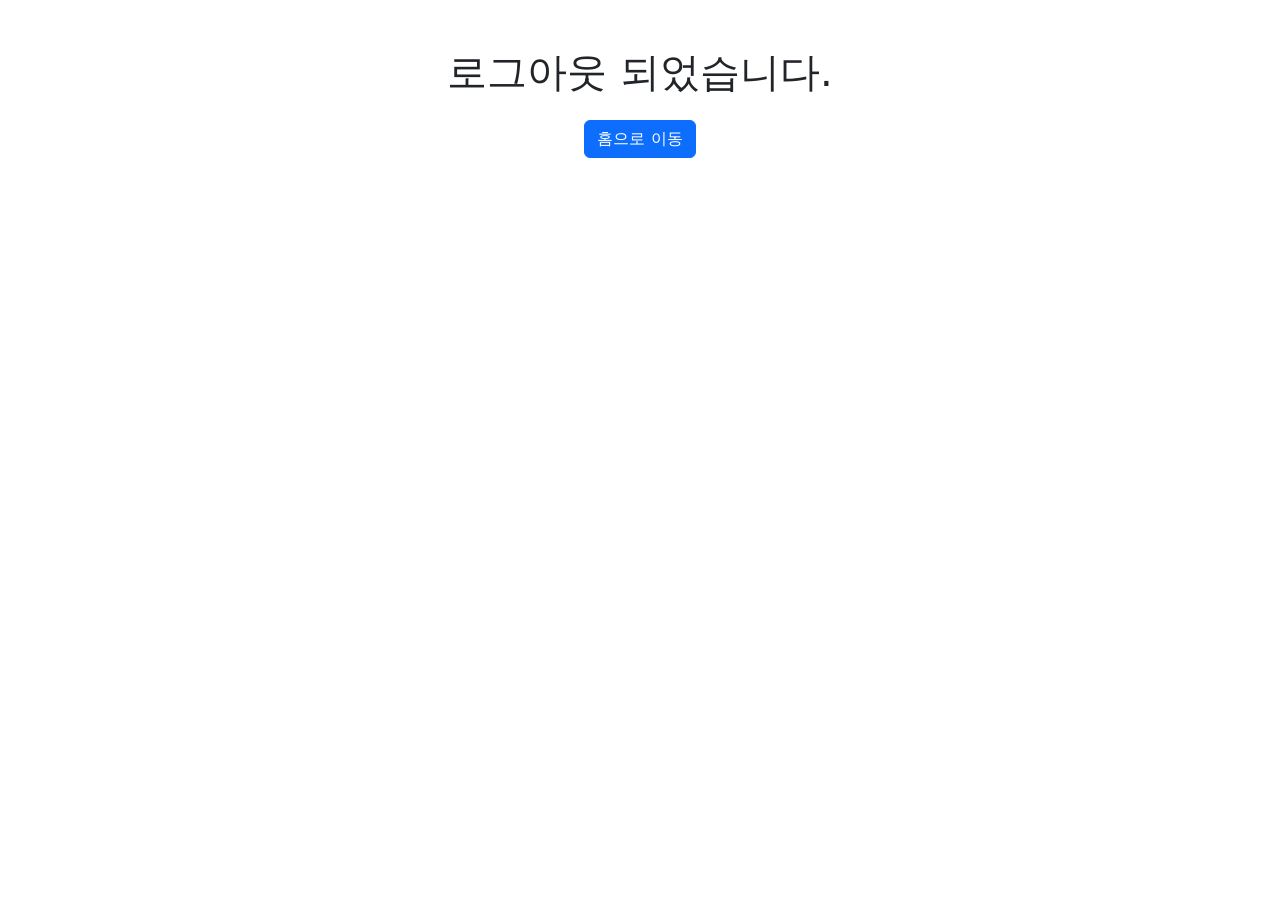
<file: login/logout.html>
<!DOCTYPE html>
<html lang="ko">
    <head>
        <meta charset="UTF-8" />
        <title>로그아웃</title>
        <link href="https://cdn.jsdelivr.net/npm/bootstrap@5.3.3/dist/css/bootstrap.min.css" rel="stylesheet" />
    </head>
    <body class="text-center p-5">
        <h1 class="mb-4">로그아웃 되었습니다.</h1>
        <a href="../login/index_login.html" class="btn btn-primary">홈으로 이동</a>
    </body>
</html>
</file>
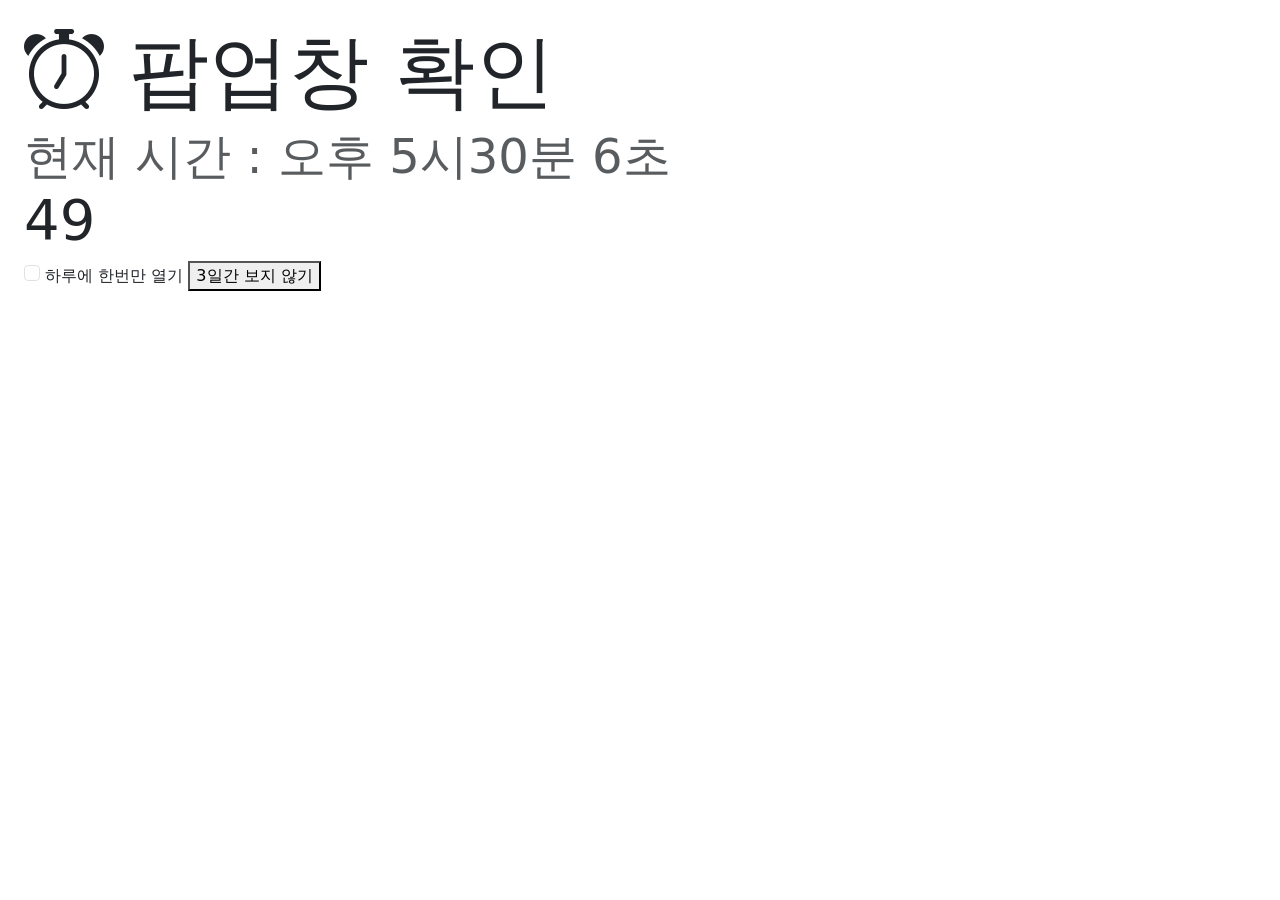
<file: popup/popup.html>
<!DOCTYPE html>
<html lang="ko">
  <head>
    <meta charset="UTF-8">
    <meta name="viewport" content="width=device-width, initial-scale=1.0">
    <title>팝업창 테스트</title>

    <!-- ✅ Bootstrap 적용 -->
    <link href="https://cdn.jsdelivr.net/npm/bootstrap@5.3.3/dist/css/bootstrap.min.css" rel="stylesheet">
    <link href="https://cdn.jsdelivr.net/npm/bootstrap-icons@1.10.5/font/bootstrap-icons.css" rel="stylesheet">

    <!-- ✅ popup.js 연결 -->
    <script src="../Js/pop_up.js" defer></script>
  </head>

  <body onload="show_clock();" class="p-4">

    <!-- ✅ 제목과 아이콘 -->
    <h1 class="display-1">
      <i class="bi bi-alarm"></i> 팝업창 확인
    </h1>

    <!-- ✅ 시간 표시 -->
    <div id="divClock" class="clock display-5 text-muted"></div>
    <h1 class="display-4"><div id="Time" class="clock"></div></h1>

    <input class="form-check-input" type="checkbox" id="check_popup" onclick="closePopup();">
    <label class="form-check-label" for="flexCheckChecked">하루에 한번만 열기</label>

    <button onclick="closePopupForDays(3)">3일간 보지 않기</button>


    <script src="../Js/popup_close.js"></script>

    <script>
      function closePopupForDays(days) {
        const date = new Date();
        date.setDate(date.getDate() + days);
        document.cookie = "popupYN=N; expires=" + date.toUTCString() + "; path=/";
        window.close(); // 팝업창 닫기
    }
</script>

  </body>
</html>
</file>
